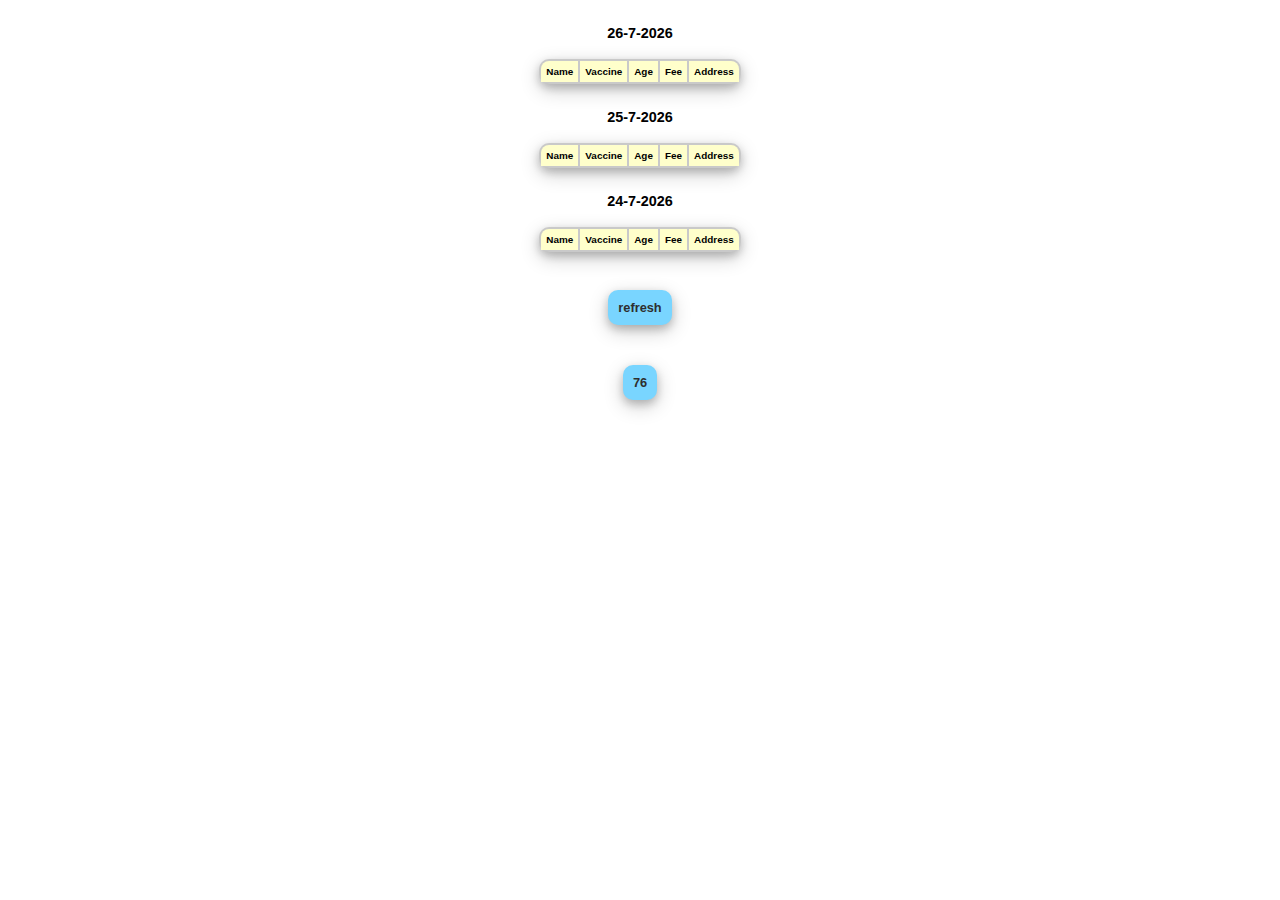
<file: index.html>
<!DOCTYPE html>
<html lang="en">
  <head>
    <meta charset="UTF-8" />
    <meta http-equiv="X-UA-Compatible" content="IE=edge" />
    <link rel="stylesheet" href="style.css" />
    <meta name="viewport" content="width=device-width, initial-scale=1.0" />
    <title>Vaccine</title>
  </head>
  <body>
    <div class="date" id="day-after-tomorrow"></div>
    <br />
    <table id="myTable">
      <thead>
        <tr>
          <th>Name</th>
          <th>Vaccine</th>
          <th>Age</th>
          <th>Fee</th>
          <th>Address</th>
        </tr>
      </thead>
      <tbody id="myData3"></tbody>
    </table>
    <div class="date" id="tomorrow"></div>
    <br />
    <table id="myTable">
      <thead>
        <tr>
          <th>Name</th>
          <th>Vaccine</th>
          <th>Age</th>
          <th>Fee</th>
          <th>Address</th>
        </tr>
      </thead>
      <tbody id="myData2"></tbody>
    </table>
    <div class="date" id="today"></div>
    <br />
    <table id="myTable">
      <thead>
        <tr>
          <th>Name</th>
          <th>Vaccine</th>
          <th>Age</th>
          <th>Fee</th>
          <th>Address</th>
        </tr>
      </thead>
      <tbody id="myData1"></tbody>
    </table>
    <br />
    <input type="button" name="button1" value="refresh" onClick="display();" />
    <input id="counter" type="button" name="button1" value="refresh" />
    <script src="script.js"></script>
  </body>
</html>
</file>
<file: style.css>
:root {
    font-size: 16px;
}
body {
    margin: 0;
    padding: 0;
    display: flex;
    flex-direction: column;
    align-items: center;
    justify-content: center;
}
table {
    max-width: 100%;
    font-size: 0.62rem;
    font-family: sans-serif;
    margin-right: 10px;
    margin-left: 10px;
    box-shadow: 0 4px 8px 0 rgba(0,0,0,0.2), 0 6px 20px 0 rgba(0,0,0,0.2);
    border-radius: 10px;
    background-color: #c9c9c9;
    font-weight: 550;
}
tr td {
    padding: 7px;
}
thead tr th {
    padding: 5px;
    background-color: rgb(255, 255, 203);
}
thead tr th:first-child {
    border-top-left-radius: 8px;
}
thead tr th:last-child {
    border-top-right-radius: 8px;
}
tbody tr {
    background-color: #fff;
}
tbody tr:last-child td:first-child{
    border-bottom-left-radius: 8px;
}
tbody tr:last-child td:last-child{
    border-bottom-right-radius: 8px;
}
input[type=button]{
    margin: 20px;
    padding: 10px;
    border-radius: 10px;
    box-shadow: 0 4px 8px 0 rgba(0,0,0,0.2), 0 6px 20px 0 rgba(0,0,0,0.2);
    background-color: #79d5ff;
    color: #2e2e2e;;
    border: 0;
    font-weight: 700;
    font-size: 0.8rem;
}
input[type=button]:active {
    background-color: #5cb5df;
}
.date {
    margin: 25px 20px 0px 20px;
    font-weight: 900;
    font-size: 0.9rem;
    font-family: Helvetica;
}
.telegram {
    margin: 20px;
    max-width: 20px;
}
</file>
